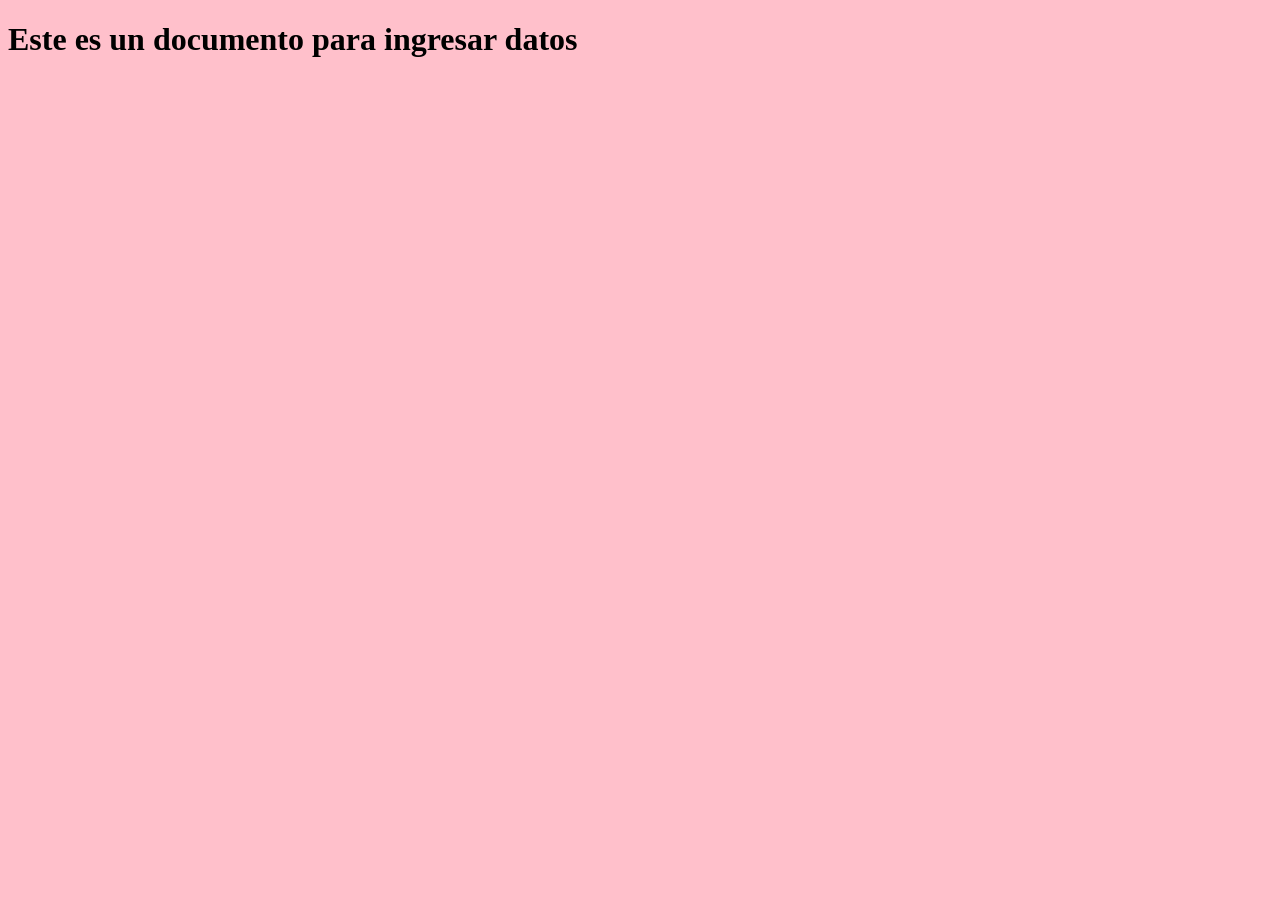
<file: Tarea 1/index.html>
<!DOCTYPE html>
<html lang="en">
<head>
    <meta charset="UTF-8">
    <meta name="viewport" content="width=device-width, initial-scale=1.0">
    <title>Tarea No. 1</title>
</head>
<body style="background-color: pink;">
    <h1> Este es un documento para ingresar datos</h1>
</body>
<script src="app.js"></script>
</html>
</file>
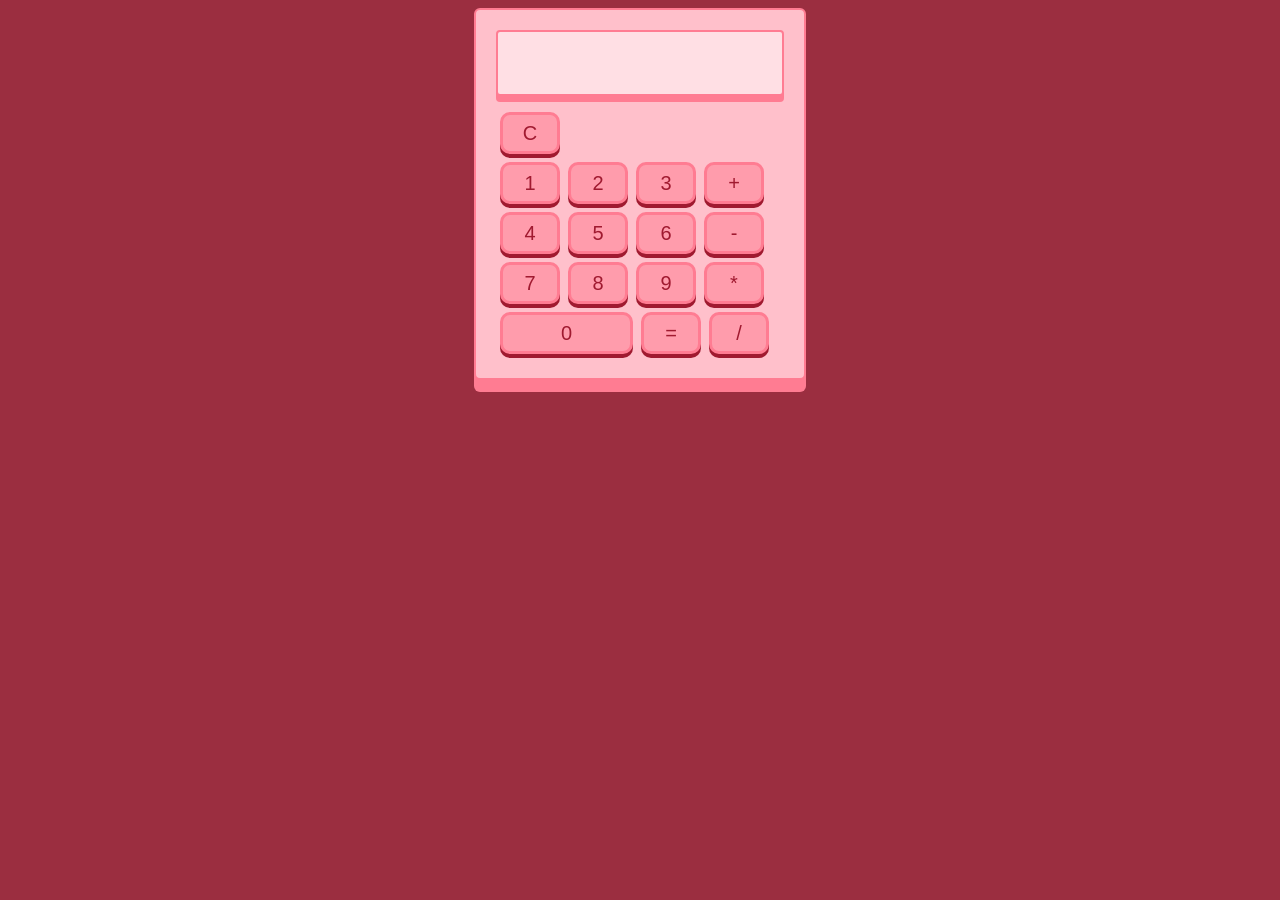
<file: Tarea 8/index.html>
<!DOCTYPE html>
<html lang="en">
<head>
    <meta charset="UTF-8">
    <link rel="stylesheet" href="calculadora.css">
    <style>
        @import url('https://fonts.googleapis.com/css2?family=Roboto+Mono:ital,wght@0,600;1,600&display=swap');
        </style>
    <meta name="viewport" content="width=device-width, initial-scale=1.0">
    <title>Calculadora</title>
</head>
<body>
        <div class="Calc">
            <input type="text" name="pantalla" id="pantalla" disabled>
            <br>
            <input type="button" value="C" onclick="limpiarPantalla()">
            <br>
            <input type="button" value="1" onclick="agregarPantalla('1')">
            <input type="button" value="2" onclick="agregarPantalla('2')">
            <input type="button" value="3" onclick="agregarPantalla('3')">
            <input type="button" value="+" onclick="agregarPantalla('+')">
            <br>
            <input type="button" value="4" onclick="agregarPantalla('4')">
            <input type="button" value="5" onclick="agregarPantalla('5')">
            <input type="button" value="6" onclick="agregarPantalla('6')">
            <input type="button" value="-" onclick="agregarPantalla('-')">
            <br>
            <input type="button" value="7" onclick="agregarPantalla('7')">
            <input type="button" value="8" onclick="agregarPantalla('8')">
            <input type="button" value="9" onclick="agregarPantalla('9')">
            <input type="button" value="*" onclick="agregarPantalla('*')">
            <br>
            <input type="button" value="0" onclick="agregarPantalla('0')">
            <input type="button" value="=" onclick="igual()">
            <input type="button" value="/" onclick="agregarPantalla('/')">
        </div>

<script src="calculadora.js"></script>
</body>
</html>
</file>
<file: Tarea 8/calculadora.css>
body {
    display: flex;
    justify-content: center;
    font-family: 'Dosis',sans-serif;
    font-display: swap;
    background-color: rgb(155, 46, 64);
}

.Calc {
    border-radius: 6px;
    border: 2px solid rgb(255, 124, 146);
    width: 288px;
    padding: 20px;
    display: inline-table;
    justify-content: center;
    background-color:pink;
    box-shadow: 0 12px rgb(255, 124, 146);
}

input[type="text"] {
    justify-content: right;
    width: 280px;
    height: 60px;
    border-radius: 4px;
    border: 2px solid rgb(255, 124, 146);
    background-color: rgb(255, 223, 228);
    box-shadow: 0 6px rgb(255, 124, 146);
    color: rgb(255, 90, 118);
    margin: 0px 0px 12px 0px;
    font-size: 60px;
    text-align: right;
}

input[type="button"] {
    background-color: rgb(255, 156, 172);
    border: solid rgb(255, 124, 146);
    color: rgb(160, 26, 48);
    width: 60px;
    margin: 4px;
    border-radius: 10px;
    cursor: pointer;
    height: 42px;
    box-shadow: 0 4px;
    font-size: 20px;
}

input[value="0"] {
    width: 133px;
}
</file>
